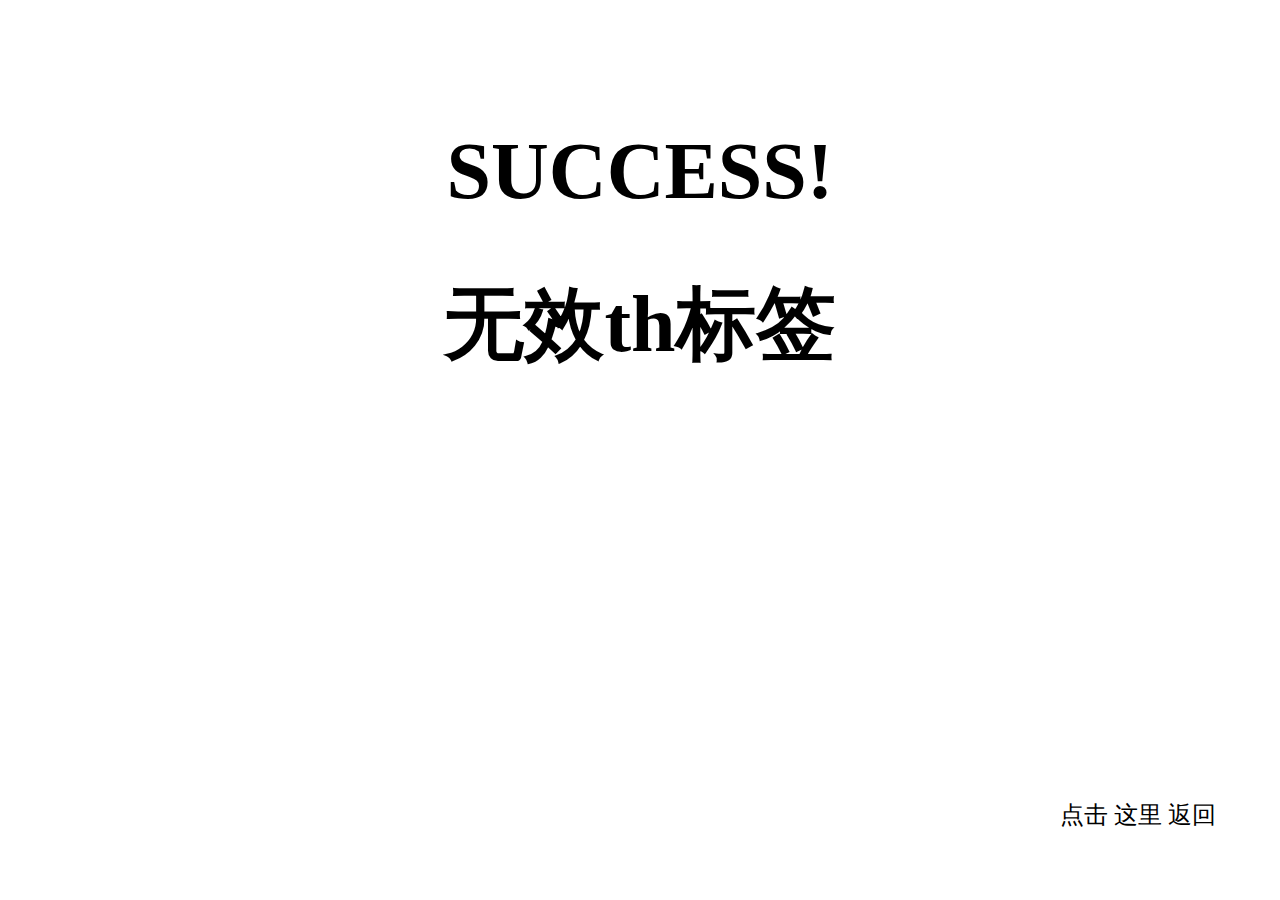
<file: notebookstore/src/main/resources/templates/success.html>
<!DOCTYPE html>
<html xmlns:th="http://www.thymeleaf.org">
<head>
<meta charset="UTF-8">
<title>成功啦！</title>
</head>
<body>
<div style="text-align:center; margin-top:10%; font-size:2.5em;">
	<h1>SUCCESS!</h1>
	<h1 th:text="${successmsg}">无效th标签</h1>
</div>
	<div style="position:absolute; bottom:5%; right:5%;"><p style="font-size:1.5em;">点击 <a th:href="@{${back}}">这里</a> 返回<span th:text="${backmsg}"></span></p></div>
</body>
</html>
</file>
